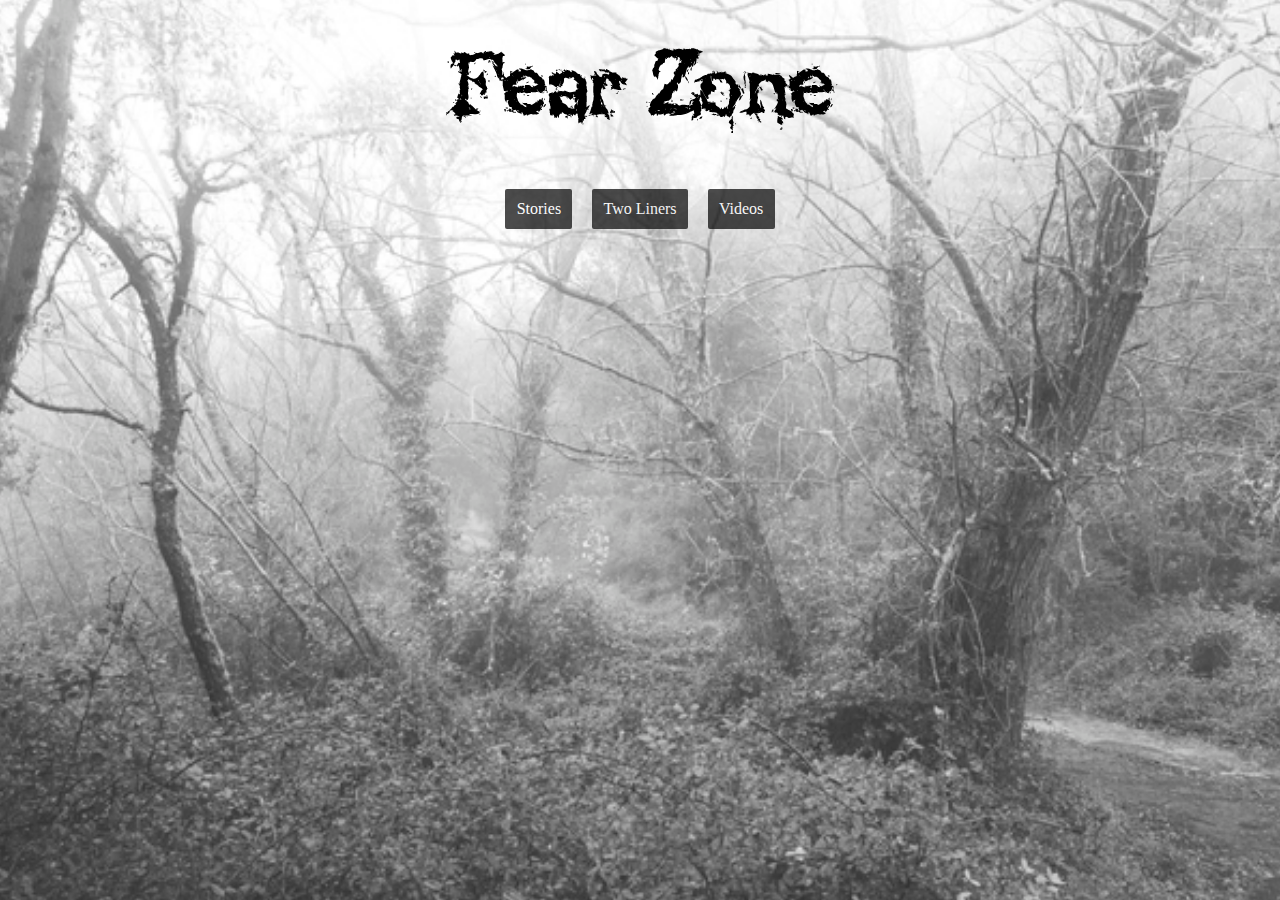
<file: index.html>
<!DOCTYPE html>
<html lang="en" class="no-js demo5">
	<head>
		<meta charset="UTF-8" />
		<meta name="viewport" content="width=device-width, initial-scale=1.0">
		<title>Fear Zone</title>
		<link rel="stylesheet" type="text/css" href="look.css" />
		<script type="text/javascript" src="http://code.jquery.com/jquery-1.9.1.js"></script>
		<script type="text/javascript" src="jquery.interactive_bg.js"></script>
	</head>
<body>
  <div class="bg" data-ibg-bg="image/forest.jpg"></div>
  <div class="main">
    	  
    	</div>
    	<script type="text/javascript">
        $(".bg").interactive_bg();
		</script>
		</div>
		<div class="header">
			<img src="image/fearzone.png">
		</div>
		<div class="menu">
			<a href="stories.html">Stories</a>
			<a href="twoliners.html">Two Liners</a>
			<a href="videos.html">Videos</a>

		</div>
</body>

</html>
</file>
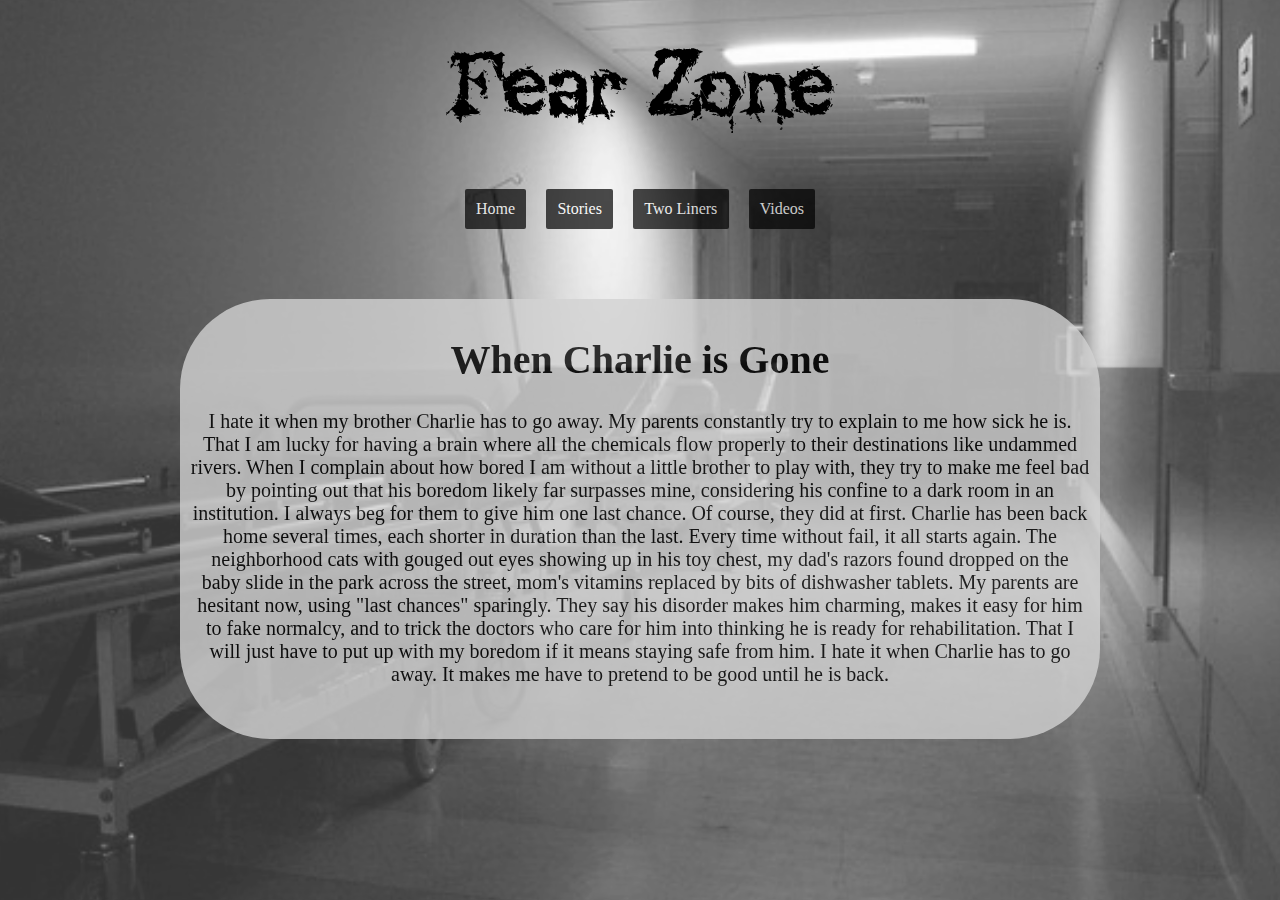
<file: charlie.html>
<!DOCTYPE html>
<html lang="en" class="no-js demo5">
	<head>
		<meta charset="UTF-8" />
		<meta name="viewport" content="width=device-width, initial-scale=1.0">
		<title>Fear Zone</title>
		<link rel="stylesheet" type="text/css" href="look.css" />
		<link rel="stylesheet" type="text/css" href="slideshow.css">
		<script type="text/javascript" src="http://code.jquery.com/jquery-1.9.1.js"></script>
		<script type="text/javascript" src="jquery.interactive_bg.js"></script>
	</head>
<body>
  <div class="bg" data-ibg-bg="image/hospital.jpg"></div>
  <div class="main">
    	  
    	
    	<script type="text/javascript">
        $(".bg").interactive_bg();
		</script>
		
		<div class="header">
			<img src="image/fearzone.png">
		</div>
		<div class="menu">
			<a href="index.html">Home</a>
			<a href="stories.html">Stories</a>
			<a href="twoliners.html">Two Liners</a>
			<a href="videos.html">Videos</a>
		</div>
		
<div class="transbox">
<h1>When Charlie is Gone</h1>
<p>I hate it when my brother Charlie has to go away.
My parents constantly try to explain to me how sick he is. 
That I am lucky for having a brain where all the chemicals 
flow properly to their destinations like undammed rivers. When 
I complain about how bored I am without a little brother to play 
with, they try to make me feel bad by pointing out that his boredom 
likely far surpasses mine, considering his confine to a dark 
room in an institution.
I always beg for them to give him one last chance. Of course, 
they did at first. Charlie has been back home several times, each 
shorter in duration than the last. Every time without fail, it all 
starts again. The neighborhood cats with gouged out eyes showing up 
in his toy chest, my dad's razors found dropped on the baby slide in 
the park across the street, mom's vitamins replaced by bits of dishwasher 
tablets. My parents are hesitant now, using "last chances" sparingly. 
They say his disorder makes him charming, makes it easy for him to fake 
normalcy, and to trick the doctors who care for him into thinking he is 
ready for rehabilitation. That I will just have to put up with my boredom 
if it means staying safe from him.
I hate it when Charlie has to go away. It makes me have to pretend to be 
good until he is back.
</p>
<br>


</div>


</div>

</body>
</html>
</file>
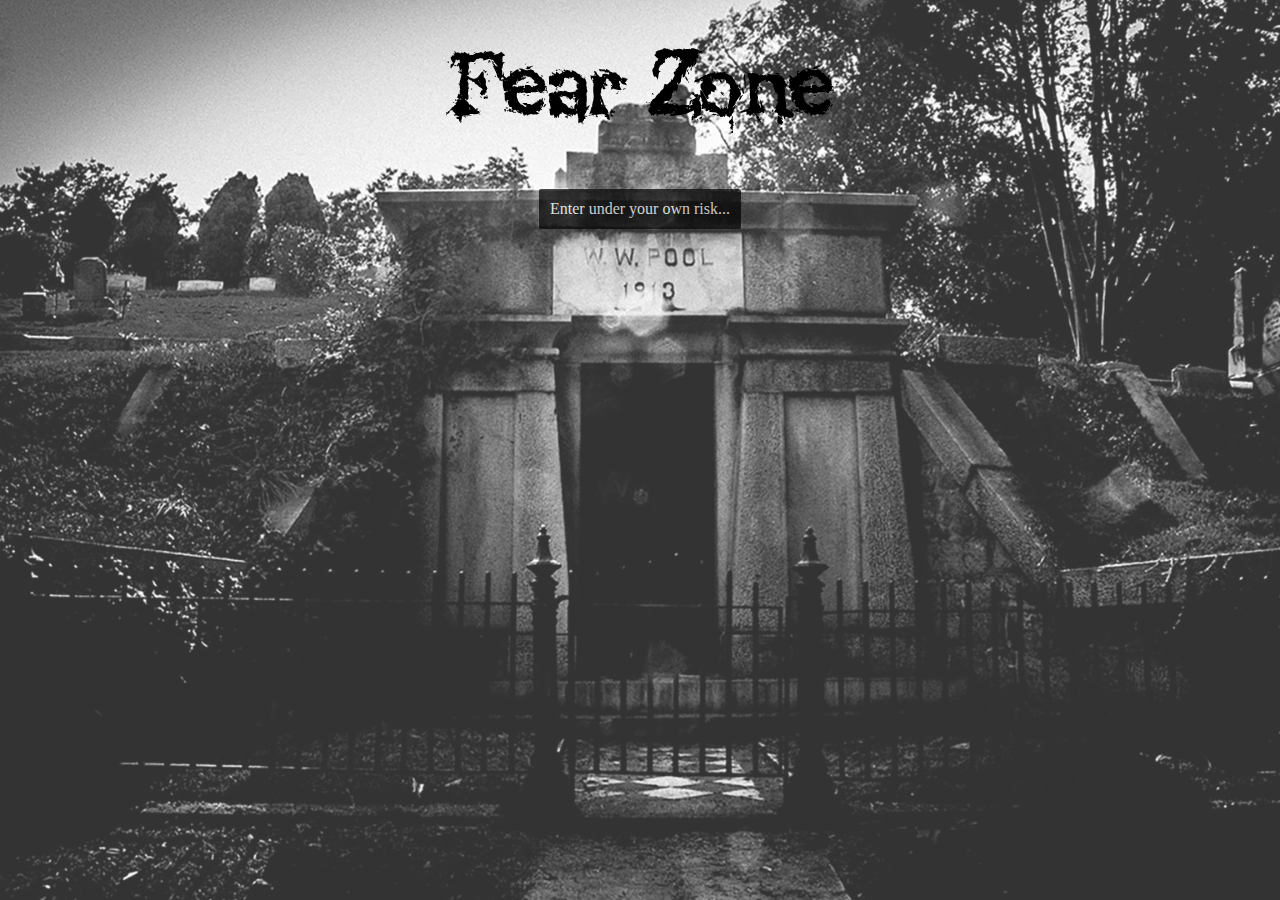
<file: landing.html>
<!DOCTYPE html>
<html lang="en" class="no-js demo5">
	<head>
		<meta charset="UTF-8" />
		<meta name="viewport" content="width=device-width, initial-scale=1.0">
		<title>Fear Zone</title>
		<link rel="stylesheet" type="text/css" href="look.css" />
		<script type="text/javascript" src="http://code.jquery.com/jquery-1.9.1.js"></script>
		<script type="text/javascript" src="jquery.interactive_bg.js"></script>
	</head>
<body>
  <div class="bg" data-ibg-bg="image/cemetery.jpg"></div>
  <div class="main">
    	
		
    	
    	<script type="text/javascript">
        $(".bg").interactive_bg();
		</script>
		</div>
		<div class="header">
			<img src="image/fearzone.png">
		</div>
		<div class="menu">
		<a href="index.html">Enter under your own risk...</a>
			
		<br>	
		<img id="girl"src="image/axegirl.gif">
		</div>
		</div>
</body>

</html>
</file>
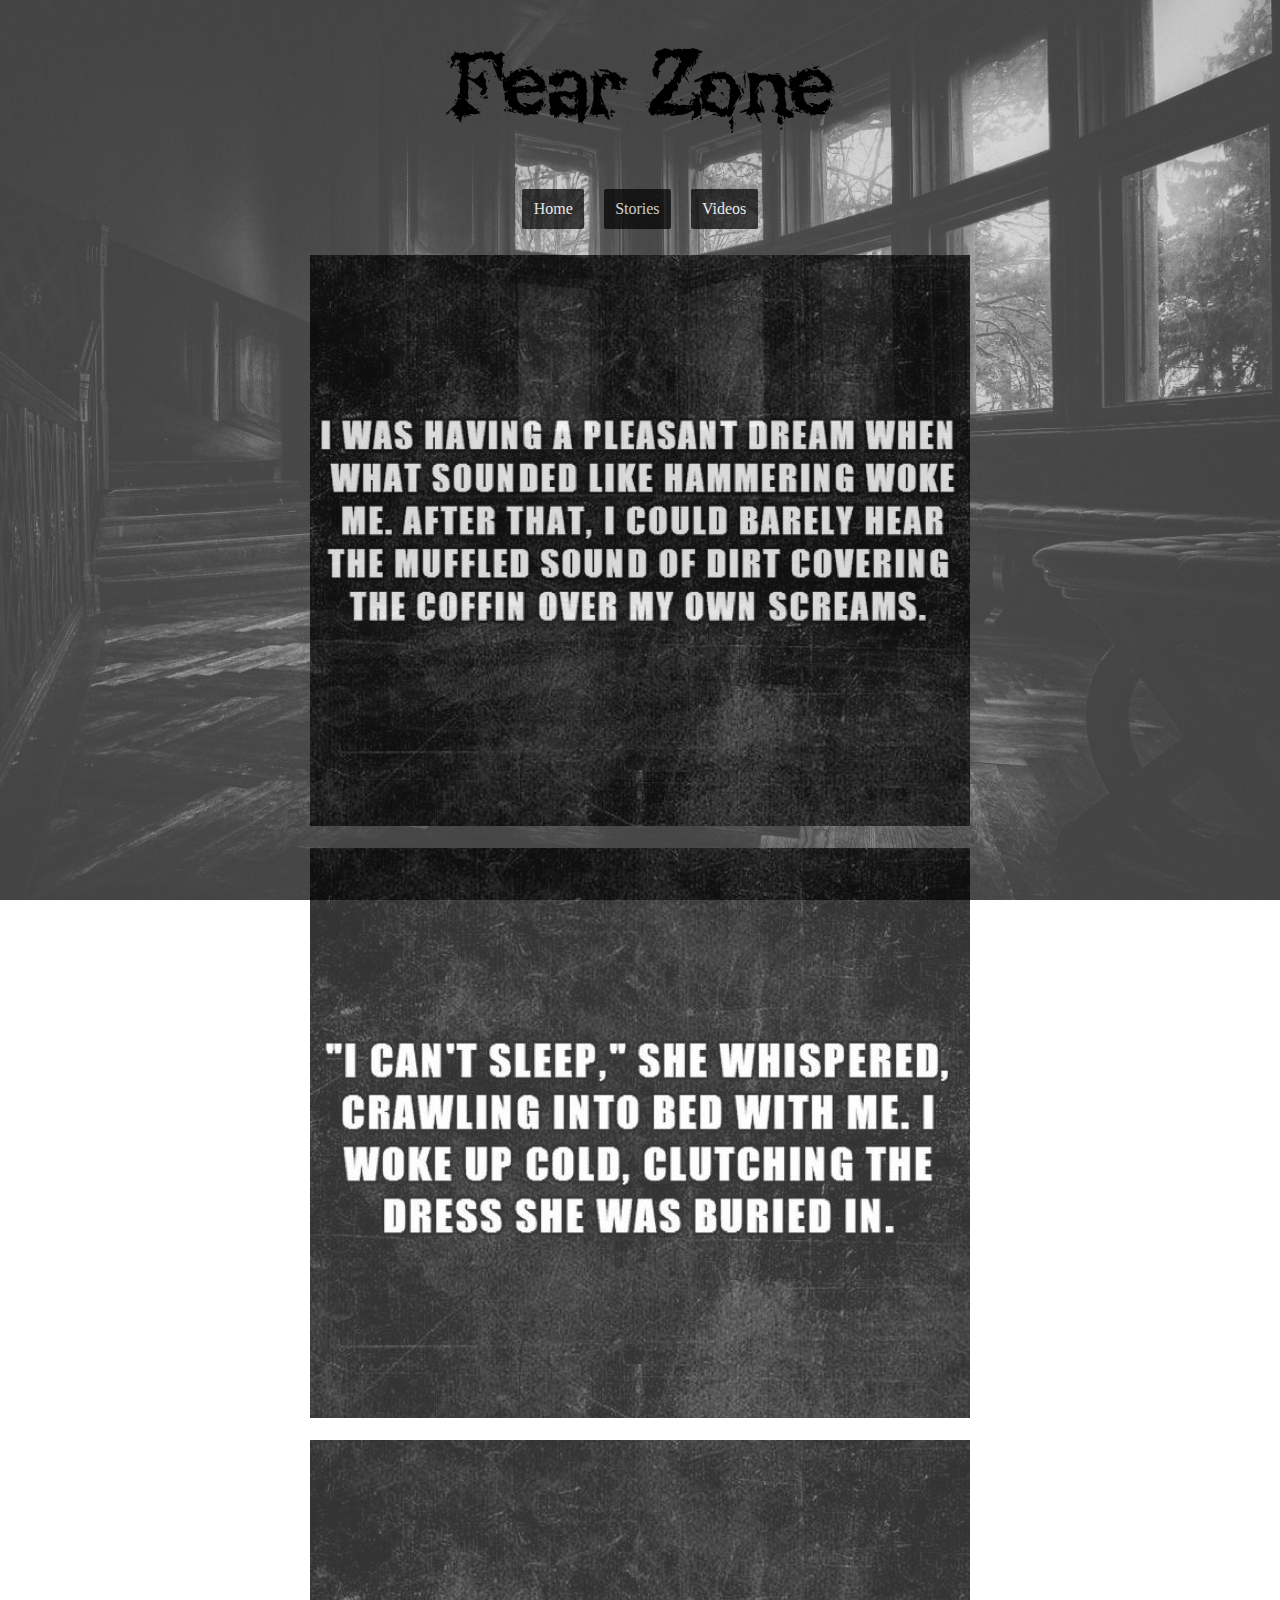
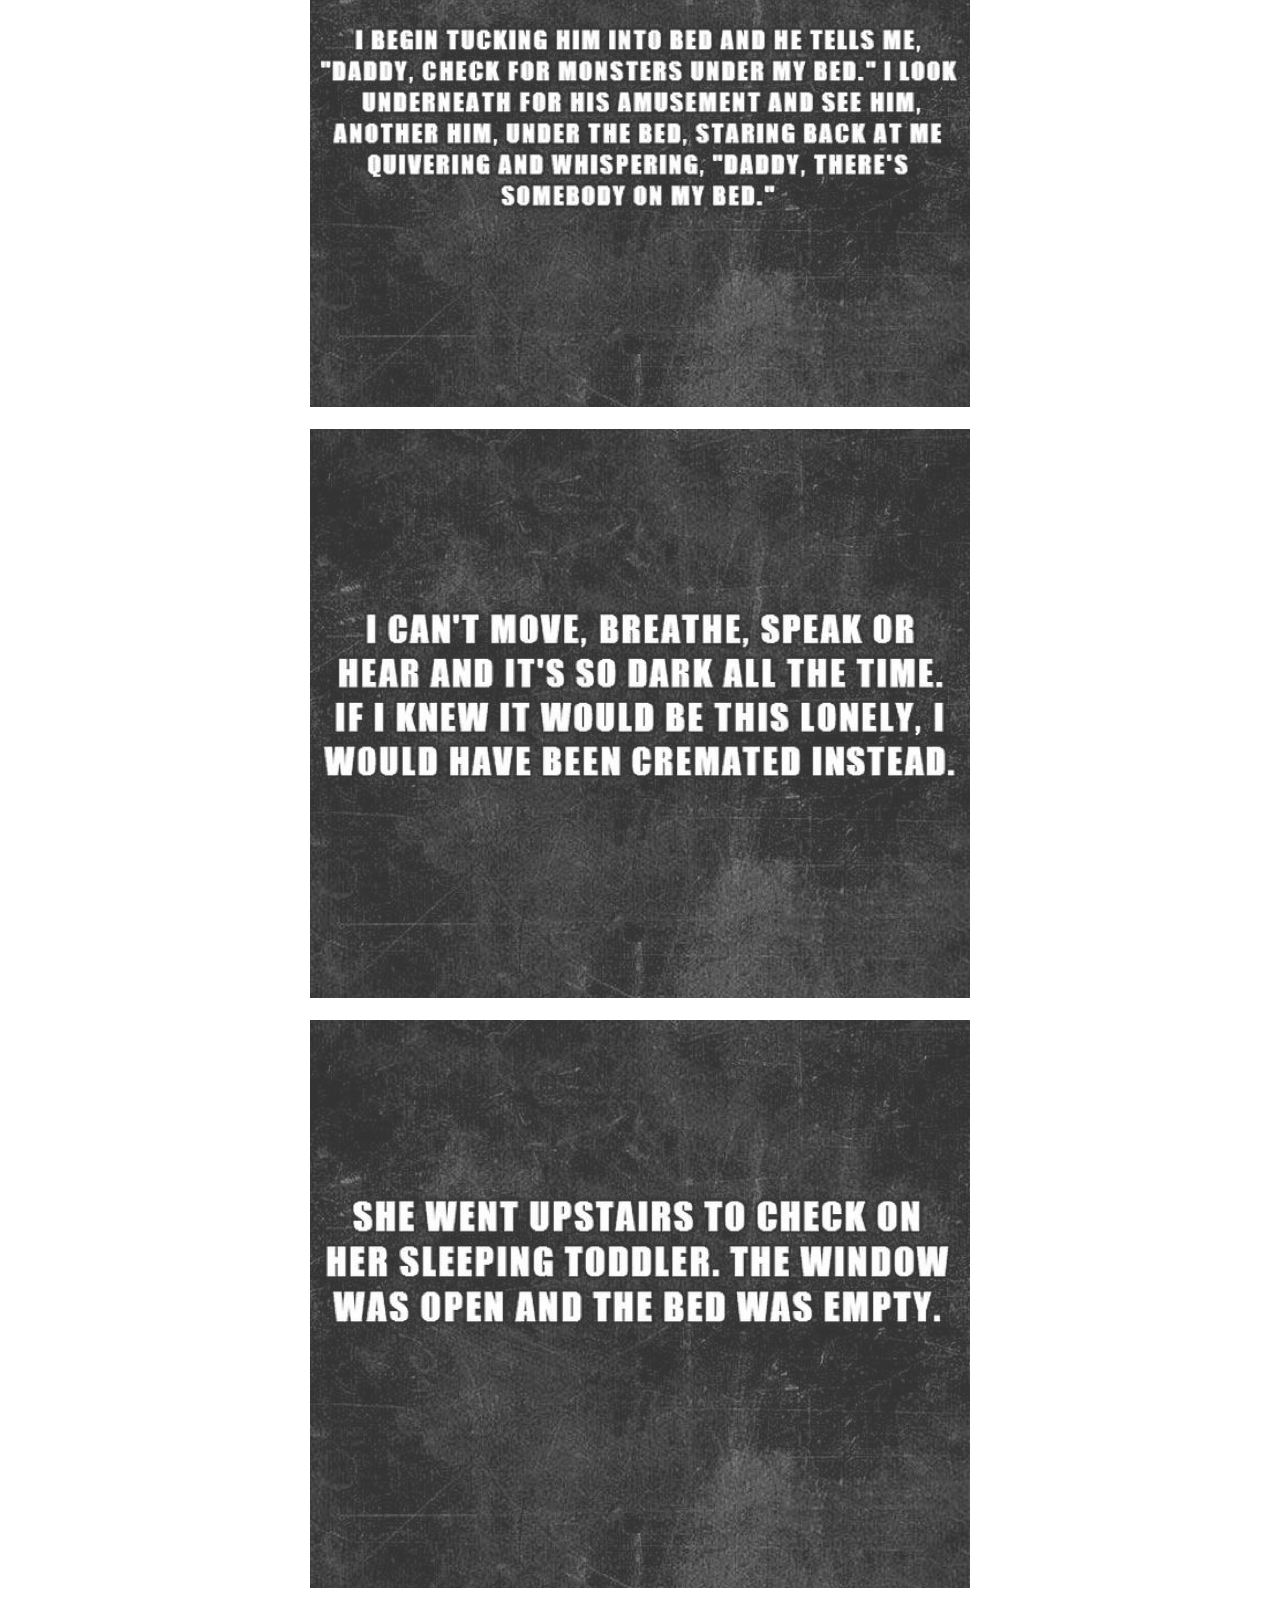
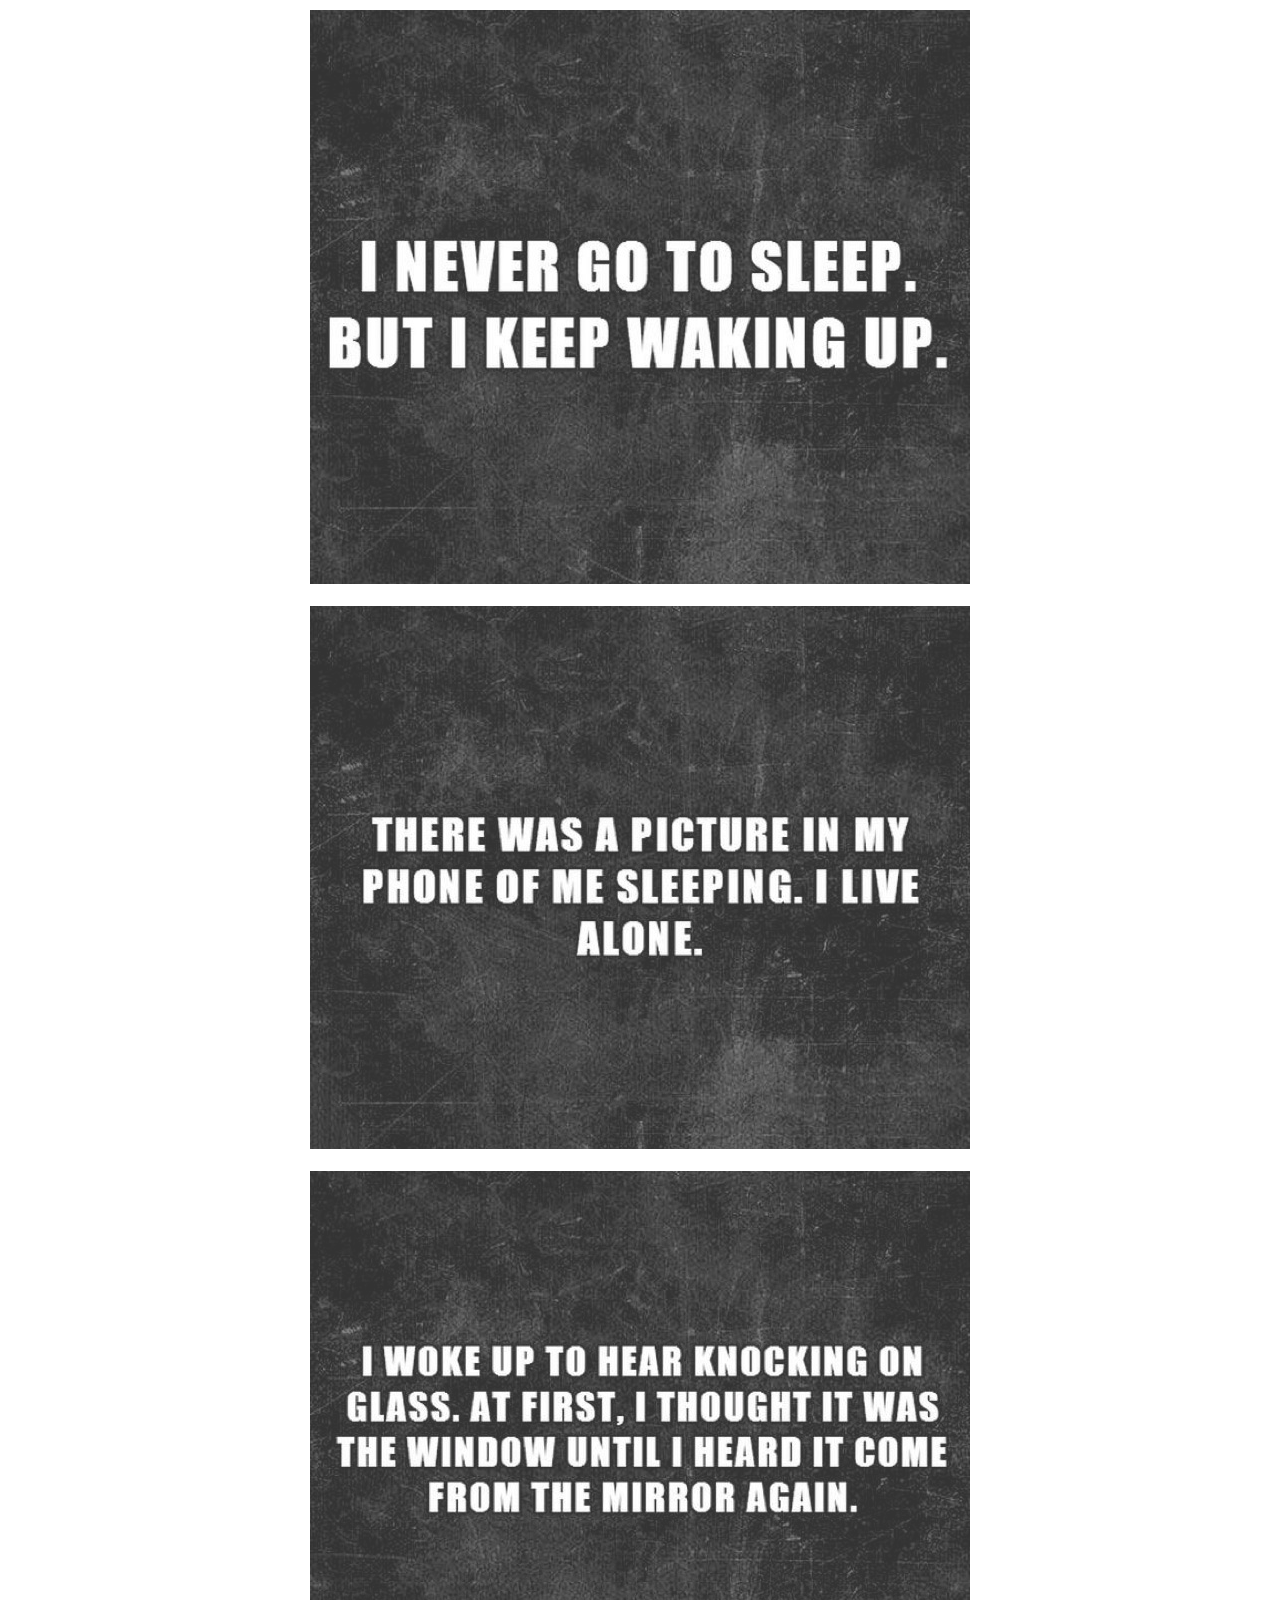
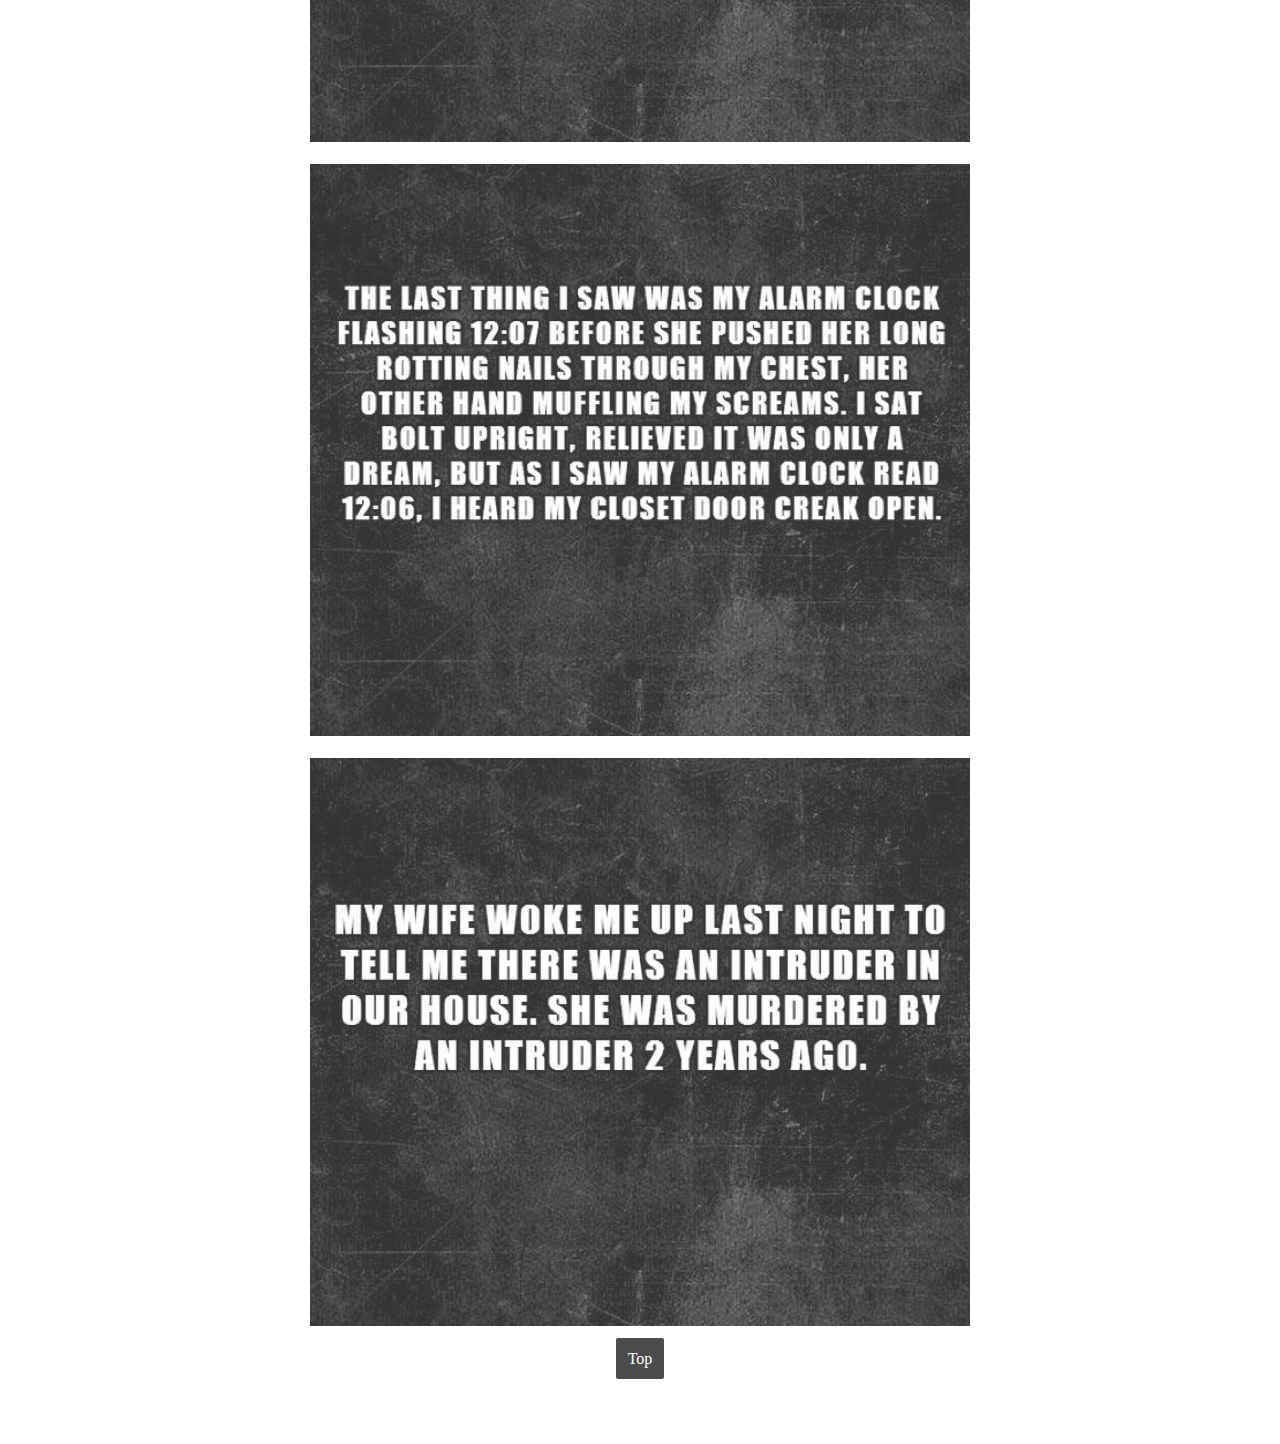
<file: twoliners.html>
<!DOCTYPE html>
<html lang="en" class="no-js demo5">
	<head>
		<meta charset="UTF-8" />
		<meta name="viewport" content="width=device-width, initial-scale=1.0">
		<title>Fear Zone</title>
		<link rel="stylesheet" type="text/css" href="look.css" />
		<link rel="stylesheet" type="text/css" href="slideshow.css">
		<script type="text/javascript" src="http://code.jquery.com/jquery-1.9.1.js"></script>
		<script type="text/javascript" src="jquery.interactive_bg.js"></script>
	</head>
<body>
  <div class="bg" data-ibg-bg="image/bleak.jpg"></div>
  <div class="main" id="top">
    	  
    	
    	<script type="text/javascript">
        $(".bg").interactive_bg();
		</script>
		
		<div class="header">
			<img src="image/fearzone.png">
		</div>
		<div class="menu">
			<a href="index.html">Home</a>
			<a href="stories.html">Stories</a>
			<a href="videos.html">Videos</a>
<br>
<br>
	
<img id="imgstyle" src="image/twoliners/1.jpg"><br><br>	
<img id="imgstyle" src="image/twoliners/2.jpg"><br><br>	
<img id="imgstyle" src="image/twoliners/3.jpg"><br><br>	
<img id="imgstyle" src="image/twoliners/4.jpg"><br><br>	
<img id="imgstyle" src="image/twoliners/5.jpg"><br><br>	
<img id="imgstyle" src="image/twoliners/6.jpg"><br><br>	
<img id="imgstyle" src="image/twoliners/7.jpg"><br><br>	
<img id="imgstyle" src="image/twoliners/8.jpg"><br><br>	
<img id="imgstyle" src="image/twoliners/9.jpg"><br><br>	
<img id="imgstyle" src="image/twoliners/10.jpg">

<br>
<a href="#top">Top</a>	
</div>
</div>

</body>
</html>
</file>
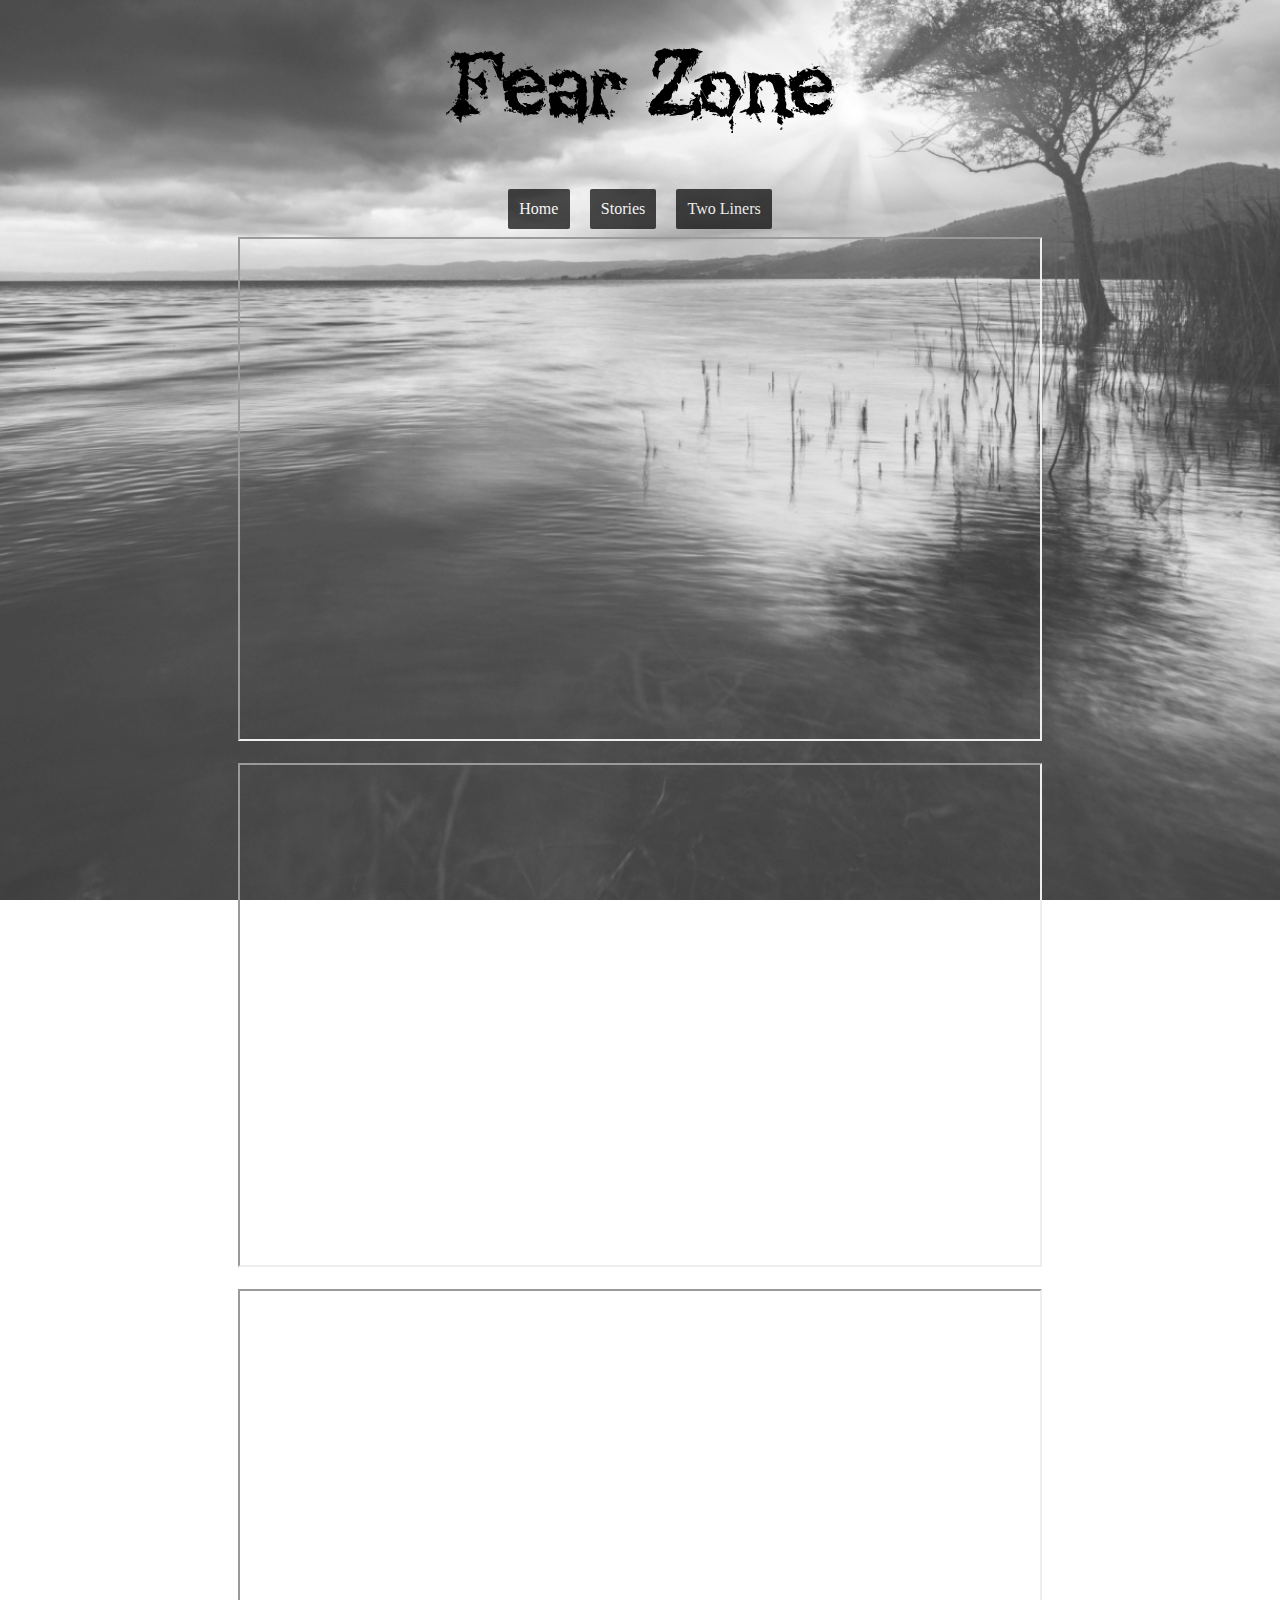
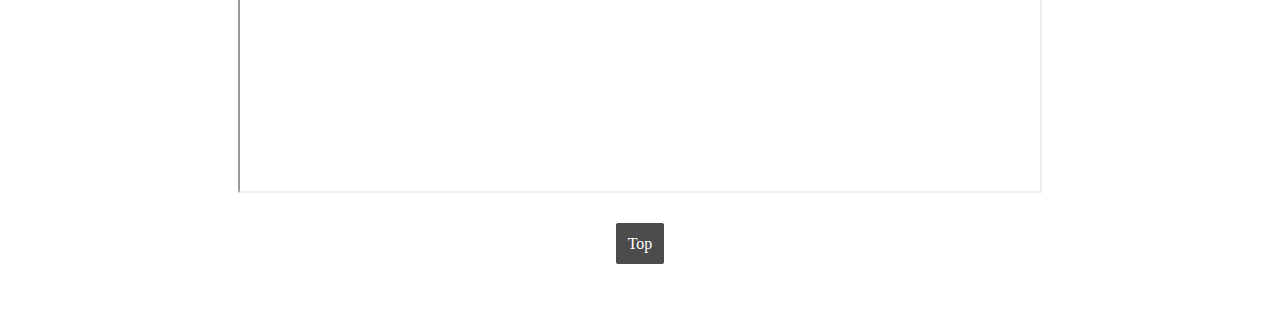
<file: videos.html>
<!DOCTYPE html>
<html lang="en" class="no-js demo5">
	<head>
		<meta charset="UTF-8" />
		<meta name="viewport" content="width=device-width, initial-scale=1.0">
		<title>Fear Zone</title>
		<link rel="stylesheet" type="text/css" href="look.css" />
		<link rel="stylesheet" type="text/css" href="slideshow.css">
		<script type="text/javascript" src="http://code.jquery.com/jquery-1.9.1.js"></script>
		<script type="text/javascript" src="jquery.interactive_bg.js"></script>
	</head>
<body>
  <div class="bg" data-ibg-bg="image/tree.jpg"></div>
  <div class="main" id="tops">
    	  
    	
    	<script type="text/javascript">
        $(".bg").interactive_bg();
		</script>
		
		<div class="header">
			<img src="image/fearzone.png">
		</div>
		<div class="menu">
			<a href="index.html">Home</a>
			<a href="stories.html">Stories</a>
			<a href="twoliners.html">Two Liners</a>
		
<iframe width="800" height="500"
src="https://www.youtube.com/embed/_BCGf8FjBPE">
</iframe>
<br>
<br>
<iframe width="800" height="500"
src="https://www.youtube.com/embed/TJytKD2Kt-w">
</iframe>
<br>
<br>
<iframe width="800" height="500"
src="https://www.youtube.com/embed/kNbJE0y29_c">
</iframe>
<br>
<br>	


<a href="#top">Top</a>	

</div>
</div>	

</body>
</html>
</file>
<file: look.css>
body, html {
      margin: 0;
      -webkit-font-smoothing: antialiased;
      text-align: center;
      -webkit-transition: opacity 400ms;
      -moz-transition: opacity 400ms;
      transition: opacity 400ms;
}


html {
min-height: 100%;
    }
body {
  padding: 0;
  position: relative;
  margin: 0;
  min-height: 100%;
}
.container .header {
	margin: 0 auto;
	text-align: center;
}
.container .header span {
	display: block;
}
.main  {
  margin: 25px auto;
  max-width: 980px;
}

.demo5 body {
  width: 100%;
  min-height: 100%;
  position: absolute;
}

.demo5 .bg {
  position: fixed;
  height: 100%;
  width: 100%;
}
.demo5 .nav-top, .demo5 .header, .demo5 .menu {
  position: relative;
} 
.demo5 .header {
  color: white;
}
.demo5 .ibg-bg {
  opacity: 0.8;
  position: absolute; center; right: 0; bottom: 0;
  min-width: 100%; min-height: 100%;
  width: auto; height: auto; z-index: -100;
}

.menu {
	display: block;
	text-align: center;
	padding: 2em 0;
}
.menu a {
    border-radius: 2px;
    background: black;
    display: inline-block;
    padding: 0.7em;
    text-decoration: none;
    opacity: 0.7;
	color: white;
	margin: 0.5em;
}

.menu a.active, .menu a:hover {
  opacity: 1;
  background: #eee;
  font-weight: bold;
  color: black;
  transition: all 0.3s ease-out;
}


div.transbox {
	border-radius: 90px;
    margin: 30px;
	padding: 10px;
    background-color: lightgrey;
    opacity: 0.8;
    filter: alpha(opacity=50);
	font-size: 20px;
	font-family: garamond;
	text-align: center justify;
}

#girl {size:100%;}

#imgstyle{opacity: 0.8;}
</file>
<file: slideshow.css>
.slides {
    padding: 0;
    width: 609px;
    height: 420px;
    display: block;
    margin: 0 auto;
    position: relative;
}

.slides * {
    user-select: none;
    -ms-user-select: none;
    -moz-user-select: none;
    -khtml-user-select: none;
    -webkit-user-select: none;
    -webkit-touch-callout: none;
}

.slides input { display: none; }

.slide-container { display: block; }

.slide {
    top: 0;
    opacity: 0;
    width: 609px;
    height: 420px;
    display: block;
    position: absolute;

    transform: scale(0);

    transition: all .7s ease-in-out;
}

.slide img {
    width: 100%;
    height: 100%;
}

.nav label {
    width: 200px;
    height: 100%;
    display: none;
    position: absolute;

	  opacity: 0;
    z-index: 9;
    cursor: pointer;

    transition: opacity .2s;

    color: #FFF;
    font-size: 156pt;
    text-align: center;
    line-height: 380px;
    font-family: "Varela Round", sans-serif;
    background-color: rgba(255, 255, 255, .3);
    text-shadow: 0px 0px 15px rgb(119, 119, 119);
}

.slide:hover + .nav label { opacity: 0.5; }

.nav label:hover { opacity: 1; }

.nav .next { right: 0; }

input:checked + .slide-container  .slide {
    opacity: 1;

    transform: scale(1);

    transition: opacity 1s ease-in-out;
}

input:checked + .slide-container .nav label { display: block; }

.nav-dots {
	width: 100%;
	bottom: 9px;
	height: 11px;
	display: block;
	position: absolute;
	text-align: center;
}

.nav-dots .nav-dot {
	top: -5px;
	width: 11px;
	height: 11px;
	margin: 0 4px;
	position: relative;
	border-radius: 100%;
	display: inline-block;
	background-color: rgba(0, 0, 0, 0.6);
}

.nav-dots .nav-dot:hover {
	cursor: pointer;
	background-color: rgba(0, 0, 0, 0.8);
}

input#img-1:checked ~ .nav-dots label#img-dot-1,
input#img-2:checked ~ .nav-dots label#img-dot-2,
input#img-3:checked ~ .nav-dots label#img-dot-3,
input#img-4:checked ~ .nav-dots label#img-dot-4,
input#img-5:checked ~ .nav-dots label#img-dot-5,{
	background: rgba(0, 0, 0, 0.8);
}

/* Stories Names */

/* stairs */
#box1    { overflow:hidden;
		width: 609px;
		height: 420px;
		background:url(image/stairs.gif) no-repeat;}

#overlay    {  background:rgba(0,0,0,.75);
             text-align:center;
             padding:85px 0 66px 0;
			 width: 609px;
			 height: 390px;opacity:0;
             -webkit-transition: opacity .25s ease;
			 -moz-transition: opacity .25s ease;}

#box1:hover #overlay {
               opacity:1;}

#plus     {font-family:garamond;
        font-weight:900;
        color:rgba(255,255,255,.85);
        font-size:96px;}

/* babes */
#box2    { overflow:hidden;
		width: 609px;
		height: 420px;
		background:url(image/boy.gif) no-repeat;}

#overlay    {  background:rgba(0,0,0,.75);
             text-align:center;
             padding:85px 0 66px 0;
			 width: 609px;
			 height: 390px;opacity:0;
             -webkit-transition: opacity .25s ease;
			 -moz-transition: opacity .25s ease;}

#box2:hover #overlay {
               opacity:1;}

#plus     {font-family:garamond;
        font-weight:900;
        color:rgba(255,255,255,.85);
        font-size:96px;}

/* chirp */
#box3    { overflow:hidden;
		width: 609px;
		height: 420px;
		background:url(image/chirp.gif) no-repeat;}

#overlay    {  background:rgba(0,0,0,.75);
             text-align:center;
             padding:85px 0 66px 0;
			 width: 609px;
			 height: 390px;opacity:0;
             -webkit-transition: opacity .25s ease;
			 -moz-transition: opacity .25s ease;}

#box3:hover #overlay {
               opacity:1;}

#plus     {font-family:garamond;
        font-weight:900;
        color:rgba(255,255,255,.85);
        font-size:96px;}		

/* charlie */
#box4    { overflow:hidden;
		width: 609px;
		height: 420px;
		background:url(image/charlie.gif) no-repeat;}

#overlay    {  background:rgba(0,0,0,.75);
             text-align:center;
             padding:85px 0 66px 0;
			 width: 609px;
			 height: 390px;opacity:0;
             -webkit-transition: opacity .25s ease;
			 -moz-transition: opacity .25s ease;}

#box4:hover #overlay {
               opacity:1;}

#plus     {font-family:garamond;
        font-weight:900;
        color:rgba(255,255,255,.85);
        font-size:96px;}
	
		/* wrong */
#box5    { overflow:hidden;
		width: 609px;
		height: 420px;
		background:url(image/wrong1.gif) no-repeat;}

#overlay    {  background:rgba(0,0,0,.75);
             text-align:center;
             padding:85px 0 66px 0;
			 width: 609px;
			 height: 390px;opacity:0;
             -webkit-transition: opacity .25s ease;
			 -moz-transition: opacity .25s ease;}

#box5:hover #overlay {
               opacity:1;}

#plus     {font-family:garamond;
        font-weight:900;
        color:rgba(255,255,255,.85);
        font-size:40px;}
</file>
